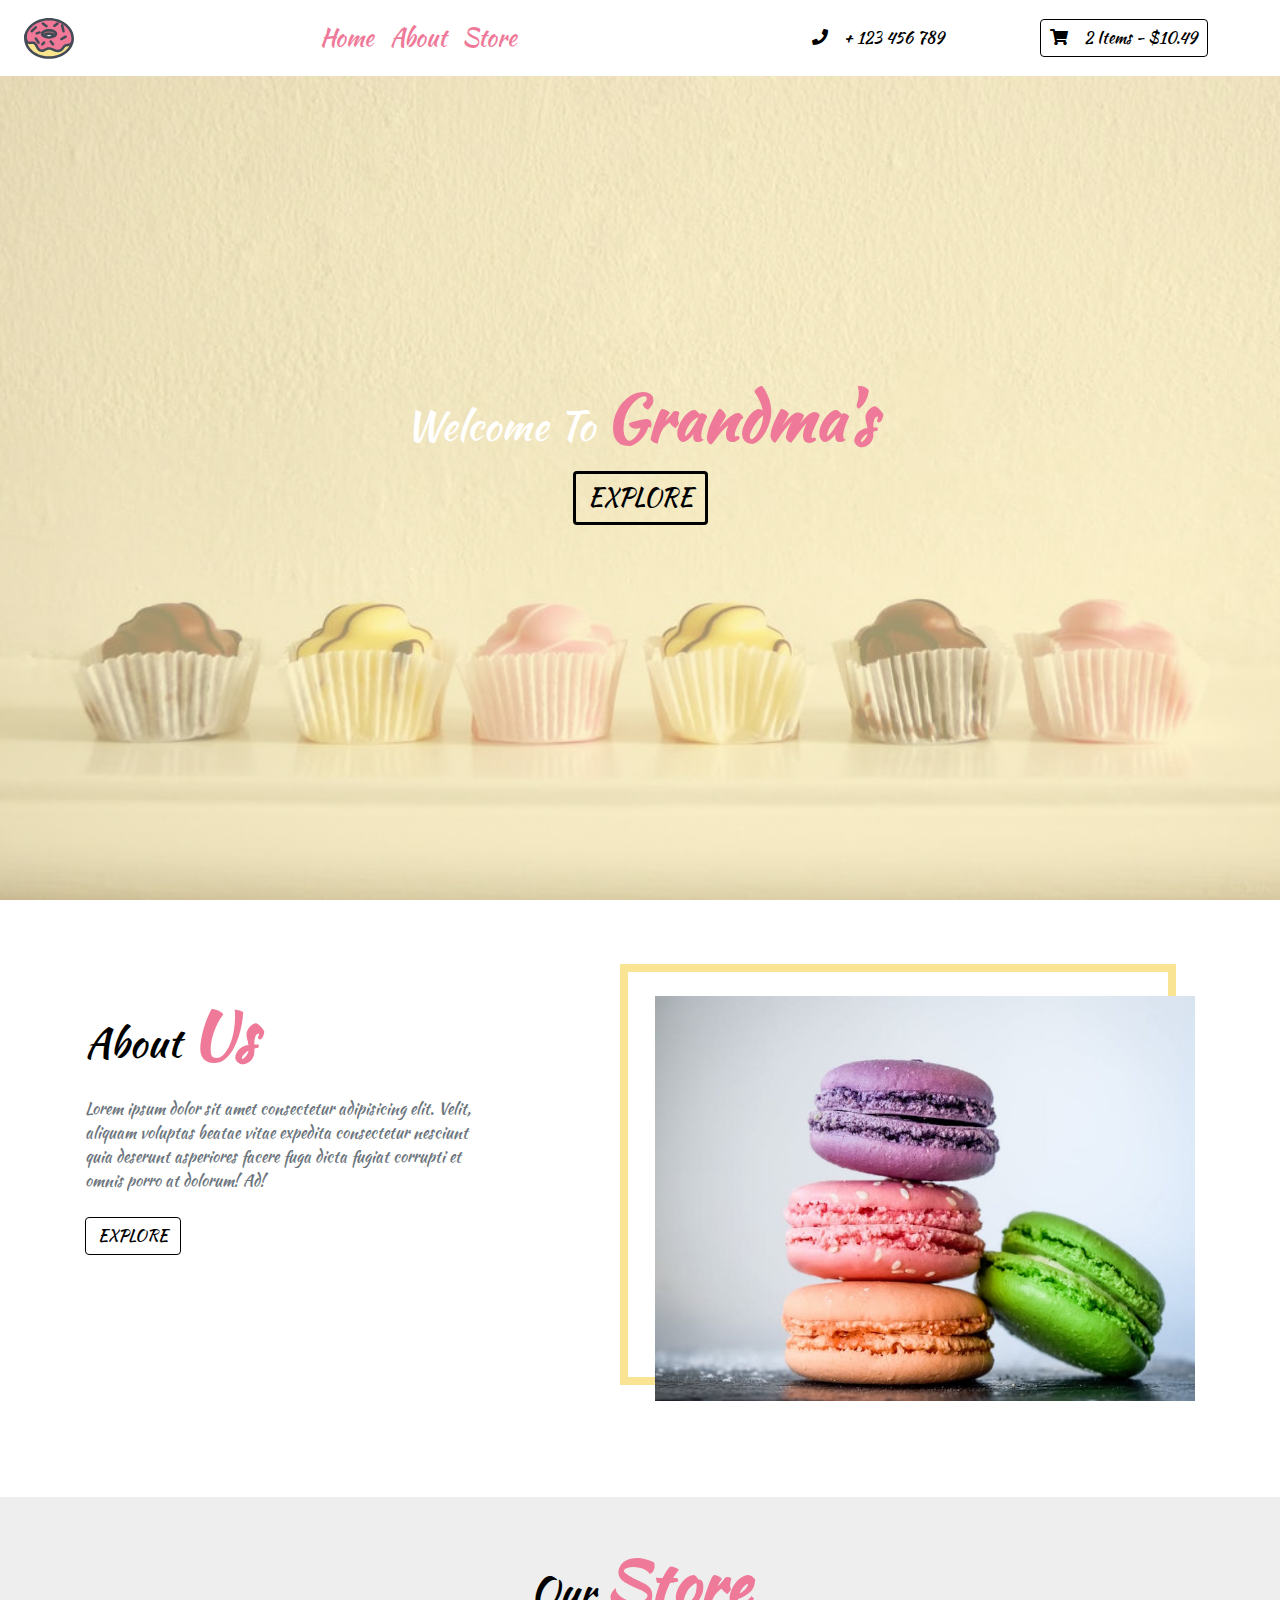
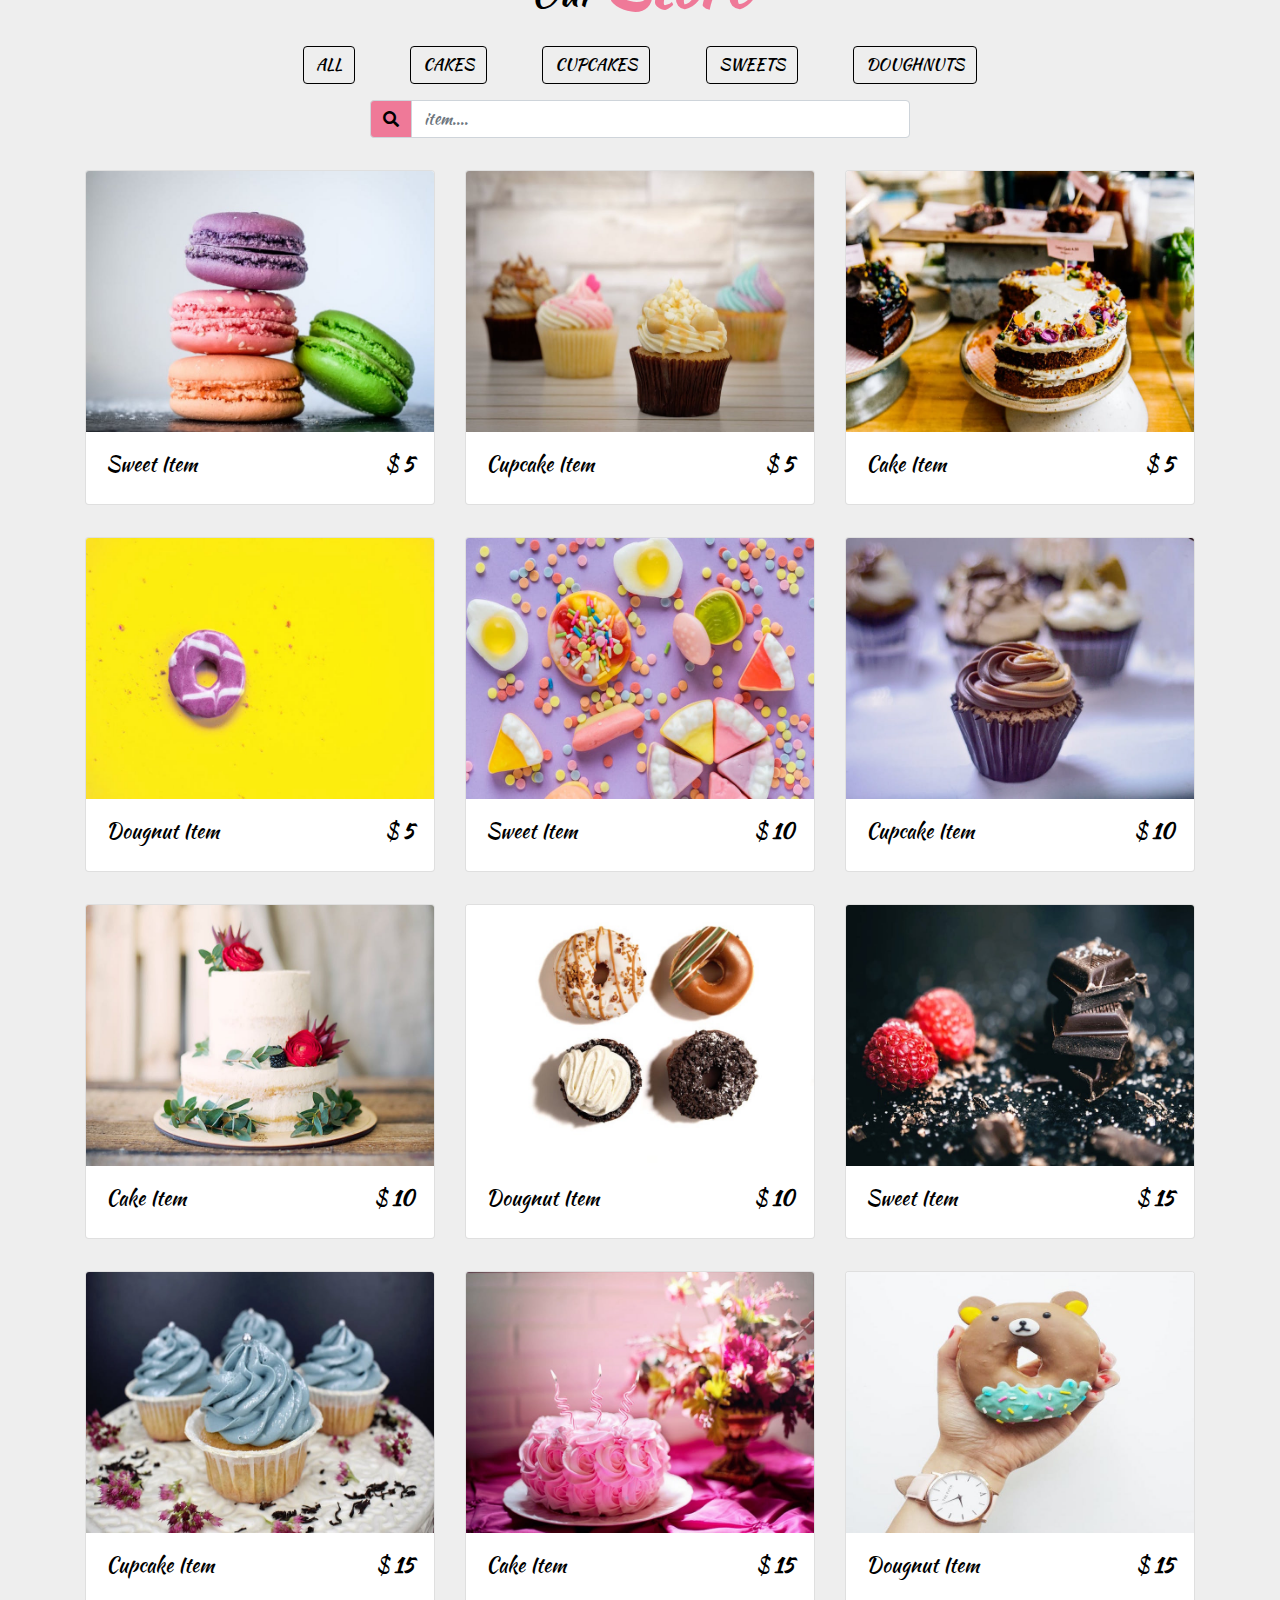
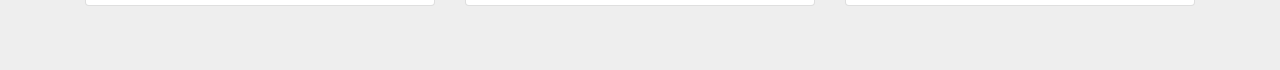
<file: Filter JavaScript/index.html>
<!DOCTYPE html>
<html lang="en">

<head>
  <meta charset="UTF-8">
  <meta name="viewport" content="width=device-width, initial-scale=1.0">
  <meta http-equiv="X-UA-Compatible" content="ie=edge">
  <!-- bootstrap css -->
  <link rel="stylesheet" href="css/bootstrap.min.css">
  <!-- main css -->
  <link rel="stylesheet" href="css/style.css">

  <!-- font awesome -->
  <link rel="stylesheet" href="css/all.css">
  <title>Starter Template</title>
  <style>
  </style>
</head>

<body>
  <!-- header -->
  <header>
    <!-- navbar  -->
    <!-- 
https://www.iconfinder.com/icons/2427887/dessert_donut_doughnut_fat_sweets_icon
Creative Commons (Attribution 3.0 Unported);
https://www.iconfinder.com/korawan_m
     -->
    <nav class="navbar navbar-expand-lg px-4">
      <a class="navbar-brand" href="#"><img src="img/logo.svg" alt=""></a>
      <button class="navbar-toggler" type="button" data-toggle="collapse" data-target="#myNav">
        <span class="toggler-icon"><i class="fas fa-bars"></i></span>
      </button>
      <div class="collapse navbar-collapse" id="myNav">
        <ul class="navbar-nav mx-auto text-capitalize">
          <li class="nav-item active">
            <a class="nav-link" href="#">home</a>
          </li>
          <li class="nav-item">
            <a class="nav-link " href="#">about</a>
          </li>
          <li class="nav-item">
            <a class="nav-link" href="#">store</a>
          </li>
        </ul>
        <div class="nav-info-items d-none d-lg-flex ">
          <!-- single info -->
          <div class="nav-info align-items-center d-flex justify-content-between mx-lg-5">
            <span class="info-icon mx-lg-3"><i class="fas fa-phone"></i></span>
            <p class="mb-0">+ 123 456 789</p>
          </div>
          <!-- end of single info -->
          <!-- single info -->
          <div id="cart-info" class="nav-info align-items-center cart-info d-flex justify-content-between mx-lg-5">
            <span class="cart-info__icon mr-lg-3"><i class="fas fa-shopping-cart"></i></span>
            <p class="mb-0 text-capitalize"><span id="item-count">2 </span> items - $<span class="item-total">10.49</span></p>
          </div>
          <!-- end of single info -->
        </div>
      </div>
    </nav>
    <!-- end of nav -->
    <!-- banner  -->
    <div class="container-fluid">
      <div class="row max-height justify-content-center align-items-center">
        <div class="col-10 mx-auto banner text-center">
          <h1 class="text-capitalize">welcome to <strong class="banner-title ">grandma's</strong></h1>
          <a href="#store" class="btn banner-link text-uppercase my-2">explore</a>

        </div>
        <div id="cart" class="cart">
          <!-- cart item -->
          <div class="cart-item d-flex justify-content-between text-capitalize my-3">
            <img src="img/z-cake-2.jpeg" class="img-fluid rounded-circle" id="item-img" alt="">
            <div class="item-text">

              <p id="cart-item-title" class="font-weight-bold mb-0">cart item</p>
              <p id="cart-item-price" class="mb-0">10.99</p>
            </div>
            <a href="#" id='cart-item-remove' class="cart-item-remove">
              <i class="fas fa-trash"></i>
            </a>
          </div>
          <!--end of  cart item -->
          <!-- cart item -->
          <div class="cart-item d-flex justify-content-between text-capitalize my-3">
            <img src="img/z-sweets-3.jpeg" class="img-fluid rounded-circle" id="item-img" alt="">
            <div class="cart-item-text">

              <p id="cart-item-title" class="font-weight-bold mb-0">cart item</p>
              <p id="cart-item-price" class="mb-0">10.99</p>
            </div>
            <a href="#" id='cart-item-remove' class="cart-item-remove">
              <i class="fas fa-trash"></i>
            </a>
          </div>
          <!--end of  cart item -->
          <!-- cart total -->
          <div class="cart-total-container d-flex justify-content-around text-capitalize mt-5">
            <h5>total</h5>
            <h5> $ <strong id="cart-total" class="font-weight-bold">10.00</strong> </h5>
          </div>
          <!--end cart total -->
          <!-- cart buttons -->
          <div class="cart-buttons-container mt-3 d-flex justify-content-between">
            <a href="#" id="clear-cart" class="btn btn-outline-secondary btn-black text-uppercase">clear cart</a>
            <a href="#" class="btn btn-outline-secondary text-uppercase btn-pink">checkout</a>
          </div>
          <!--end of  cart buttons -->
          <!--  -->
        </div>
      </div>
    </div>




    <!--end of  banner  -->
  </header>
  <!-- header -->
  <!-- about us -->
  <section class="about py-5" id="about">
    <div class="container">

      <div class="row">
        <div class="col-10 mx-auto col-md-6 my-5">
          <h1 class="text-capitalize">about <strong class="banner-title ">us</strong></h1>
          <p class="my-4 text-muted w-75">Lorem ipsum dolor sit amet consectetur adipisicing elit. Velit, aliquam voluptas
            beatae vitae expedita consectetur nesciunt quia deserunt asperiores facere fuga dicta fugiat corrupti et omnis
            porro at dolorum! Ad!</p>
          <a href="#" class="btn btn-outline-secondary btn-black text-uppercase ">explore</a>

        </div>
        <div class="col-10 mx-auto col-md-6 align-self-center my-5">
          <div class="about-img__container">
            <img src="img/sweets-1.jpeg" class="img-fluid" alt="">
          </div>
        </div>
      </div>
    </div>
  </section>

  <!-- end of about us -->


  <!-- store -->
  <section id="store" class="store py-5">
    <div class="container">
      <!-- section title -->
      <div class="row">
        <div class="col-10 mx-auto col-sm-6 text-center">
          <h1 class="text-capitalize">our <strong class="banner-title ">store</strong></h1>
        </div>
      </div>
      <!-- end of section title -->
      <!--filter buttons -->
      <div class="row">
        <div class=" col-lg-8 mx-auto d-flex justify-content-around my-2 sortBtn flex-wrap">
          <a href="#" class="btn btn-outline-secondary btn-black text-uppercase filter-btn m-2" data-filter="all"> all</a>
          <a href="#" class="btn btn-outline-secondary btn-black text-uppercase filter-btn m-2" data-filter="cakes">cakes</a>
          <a href="#" class="btn btn-outline-secondary btn-black text-uppercase filter-btn m-2" data-filter="cupcakes">cupcakes</a>
          <a href="#" class="btn btn-outline-secondary btn-black text-uppercase filter-btn m-2" data-filter="sweets">sweets</a>
          <a href="#" class="btn btn-outline-secondary btn-black text-uppercase filter-btn m-2" data-filter="doughnuts">doughnuts</a>
        </div>
      </div>
      <!-- search box -->
      <div class="row">

        <div class="col-10 mx-auto col-md-6">
          <form>
            <div class="input-group mb-3">
              <div class="input-group-prepend ">
                <span class="input-group-text search-box" id="search-icon"><i class="fas fa-search"></i></span>
              </div>
              <input type="text" class="form-control" placeholder='item....' id="search-item">
            </div>

          </form>
        </div>
      </div>
      <!--end of filter buttons -->
      <!-- store  items-->
      <div class="row" id="store-items">
        <!-- single item -->
        <div class="col-10 col-sm-6 col-lg-4 mx-auto my-3 store-item sweets" data-item="sweets">
          <div class="card ">
            <div class="img-container">
              <img src="img/sweets-1.jpeg" class="card-img-top store-img" alt="">
              <span class="store-item-icon">
                <i class="fas fa-shopping-cart"></i>
              </span>
            </div>
            <div class="card-body">
              <div class="card-text d-flex justify-content-between text-capitalize">
                <h5 id="store-item-name">sweet item</h5>
                <h5 class="store-item-value">$ <strong id="store-item-price" class="font-weight-bold">5</strong></h5>

              </div>
            </div>


          </div>
          <!-- end of card-->
        </div>
        <!--end of single store item-->
        <!-- single item -->
        <div class="col-10 col-sm-6 col-lg-4 mx-auto my-3 store-item cupcakes" data-item="cupcakes">
          <div class="card ">
            <div class="img-container">
              <img src="img/cupcake-1.jpeg" class="card-img-top store-img" alt="">
              <span class="store-item-icon">
                <i class="fas fa-shopping-cart"></i>
              </span>
            </div>
            <div class="card-body">
              <div class="card-text d-flex justify-content-between text-capitalize">
                <h5 id="store-item-name">cupcake item</h5>
                <h5 class="store-item-value">$ <strong id="store-item-price" class="font-weight-bold">5</strong></h5>

              </div>
            </div>


          </div>
          <!-- end of card-->
        </div>
        <!--end of single store item-->
        <!-- single item -->
        <div class="col-10 col-sm-6 col-lg-4 mx-auto my-3 store-item cakes" data-item="cakes">
          <div class="card ">
            <div class="img-container">
              <img src="img/cake-1.jpeg" class="card-img-top store-img" alt="">
              <span class="store-item-icon">
                <i class="fas fa-shopping-cart"></i>
              </span>
            </div>
            <div class="card-body">
              <div class="card-text d-flex justify-content-between text-capitalize">
                <h5 id="store-item-name">cake item</h5>
                <h5 class="store-item-value">$ <strong id="store-item-price" class="font-weight-bold">5</strong></h5>

              </div>
            </div>


          </div>
          <!-- end of card-->
        </div>
        <!--end of single store item-->
        <!-- single item -->
        <div class="col-10 col-sm-6 col-lg-4 mx-auto my-3 store-item doughnuts" data-item="dougnuts">
          <div class="card ">
            <div class="img-container">
              <img src="img/doughnut-1.jpeg" class="card-img-top store-img" alt="">
              <span class="store-item-icon">
                <i class="fas fa-shopping-cart"></i>
              </span>
            </div>
            <div class="card-body">
              <div class="card-text d-flex justify-content-between text-capitalize">
                <h5 id="store-item-name">dougnut item</h5>
                <h5 class="store-item-value">$ <strong id="store-item-price" class="font-weight-bold">5</strong></h5>

              </div>
            </div>


          </div>
          <!-- end of card-->
        </div>
        <!--end of single store item-->
        <!-- single item -->
        <div class="col-10 col-sm-6 col-lg-4 mx-auto my-3 store-item sweets" data-item="sweets">
          <div class="card ">
            <div class="img-container">
              <img src="img/sweets-2.jpeg" class="card-img-top store-img" alt="">
              <span class="store-item-icon">
                <i class="fas fa-shopping-cart"></i>
              </span>
            </div>
            <div class="card-body">
              <div class="card-text d-flex justify-content-between text-capitalize">
                <h5 id="store-item-name">sweet item</h5>
                <h5 class="store-item-value">$ <strong id="store-item-price" class="font-weight-bold">10</strong></h5>

              </div>
            </div>


          </div>
          <!-- end of card-->
        </div>
        <!--end of single store item-->
        <!-- single item -->
        <div class="col-10 col-sm-6 col-lg-4 mx-auto my-3 store-item cupcakes" data-item="cupcakes">
          <div class="card ">
            <div class="img-container">
              <img src="img/cupcake-2.jpeg" class="card-img-top store-img" alt="">
              <span class="store-item-icon">
                <i class="fas fa-shopping-cart"></i>
              </span>
            </div>
            <div class="card-body">
              <div class="card-text d-flex justify-content-between text-capitalize">
                <h5 id="store-item-name">cupcake item</h5>
                <h5 class="store-item-value">$ <strong id="store-item-price" class="font-weight-bold">10</strong></h5>

              </div>
            </div>


          </div>
          <!-- end of card-->
        </div>
        <!--end of single store item-->
        <!-- single item -->
        <div class="col-10 col-sm-6 col-lg-4 mx-auto my-3 store-item cakes" data-item="cakes">
          <div class="card ">
            <div class="img-container">
              <img src="img/cake-2.jpeg" class="card-img-top store-img" alt="">
              <span class="store-item-icon">
                <i class="fas fa-shopping-cart"></i>
              </span>
            </div>
            <div class="card-body">
              <div class="card-text d-flex justify-content-between text-capitalize">
                <h5 id="store-item-name">cake item</h5>
                <h5 class="store-item-value">$ <strong id="store-item-price" class="font-weight-bold">10</strong></h5>

              </div>
            </div>


          </div>
          <!-- end of card-->
        </div>
        <!--end of single store item-->
        <!-- single item -->
        <div class="col-10 col-sm-6 col-lg-4 mx-auto my-3 store-item doughnuts" data-item="dougnuts">
          <div class="card ">
            <div class="img-container">
              <img src="img/doughnut-2.jpeg" class="card-img-top store-img" alt="">
              <span class="store-item-icon">
                <i class="fas fa-shopping-cart"></i>
              </span>
            </div>
            <div class="card-body">
              <div class="card-text d-flex justify-content-between text-capitalize">
                <h5 id="store-item-name">dougnut item</h5>
                <h5 class="store-item-value">$ <strong id="store-item-price" class="font-weight-bold">10</strong></h5>

              </div>
            </div>


          </div>
          <!-- end of card-->
        </div>
        <!--end of single store item-->
        <!-- single item -->
        <div class="col-10 col-sm-6 col-lg-4 mx-auto my-3 store-item sweets" data-item="sweets">
          <div class="card ">
            <div class="img-container">
              <img src="img/sweets-3.jpeg" class="card-img-top store-img" alt="">
              <span class="store-item-icon">
                <i class="fas fa-shopping-cart"></i>
              </span>
            </div>
            <div class="card-body">
              <div class="card-text d-flex justify-content-between text-capitalize">
                <h5 id="store-item-name">sweet item</h5>
                <h5 class="store-item-value">$ <strong id="store-item-price" class="font-weight-bold">15</strong></h5>

              </div>
            </div>


          </div>
          <!-- end of card-->
        </div>
        <!--end of single store item-->
        <!-- single item -->
        <div class="col-10 col-sm-6 col-lg-4 mx-auto my-3 store-item cupcakes" data-item="cupcakes">
          <div class="card ">
            <div class="img-container">
              <img src="img/cupcake-3.jpeg" class="card-img-top store-img" alt="">
              <span class="store-item-icon">
                <i class="fas fa-shopping-cart"></i>
              </span>
            </div>
            <div class="card-body">
              <div class="card-text d-flex justify-content-between text-capitalize">
                <h5 id="store-item-name">cupcake item</h5>
                <h5 class="store-item-value">$ <strong id="store-item-price" class="font-weight-bold">15</strong></h5>

              </div>
            </div>


          </div>
          <!-- end of card-->
        </div>
        <!--end of single store item-->
        <!-- single item -->
        <div class="col-10 col-sm-6 col-lg-4 mx-auto my-3 store-item cakes" data-item="cakes">
          <div class="card ">
            <div class="img-container">
              <img src="img/cake-3.jpeg" class="card-img-top store-img" alt="">
              <span class="store-item-icon">
                <i class="fas fa-shopping-cart"></i>
              </span>
            </div>
            <div class="card-body">
              <div class="card-text d-flex justify-content-between text-capitalize">
                <h5 id="store-item-name">cake item</h5>
                <h5 class="store-item-value">$ <strong id="store-item-price" class="font-weight-bold">15</strong></h5>

              </div>
            </div>


          </div>
          <!-- end of card-->
        </div>
        <!--end of single store item-->
        <!-- single item -->
        <div class="col-10 col-sm-6 col-lg-4 mx-auto my-3 store-item doughnuts" data-item="dougnuts">
          <div class="card ">
            <div class="img-container">
              <img src="img/doughnut-3.jpeg" class="card-img-top store-img" alt="">
              <span class="store-item-icon">
                <i class="fas fa-shopping-cart"></i>
              </span>
            </div>
            <div class="card-body">
              <div class="card-text d-flex justify-content-between text-capitalize">
                <h5 id="store-item-name">dougnut item</h5>
                <h5 class="store-item-value">$ <strong id="store-item-price" class="font-weight-bold">15</strong></h5>

              </div>
            </div>


          </div>
          <!-- end of card-->
        </div>
        <!--end of single store item-->

      </div>
  </section>
  <!--end of store items -->



  <!-- jquery -->
  <script src="js/jquery-3.3.1.min.js"></script>
  <!-- bootstrap js -->
  <script src="js/bootstrap.bundle.min.js"></script>
  <!-- script js -->
  <script src="js/index.js"></script>
</body>

</html>
</file>
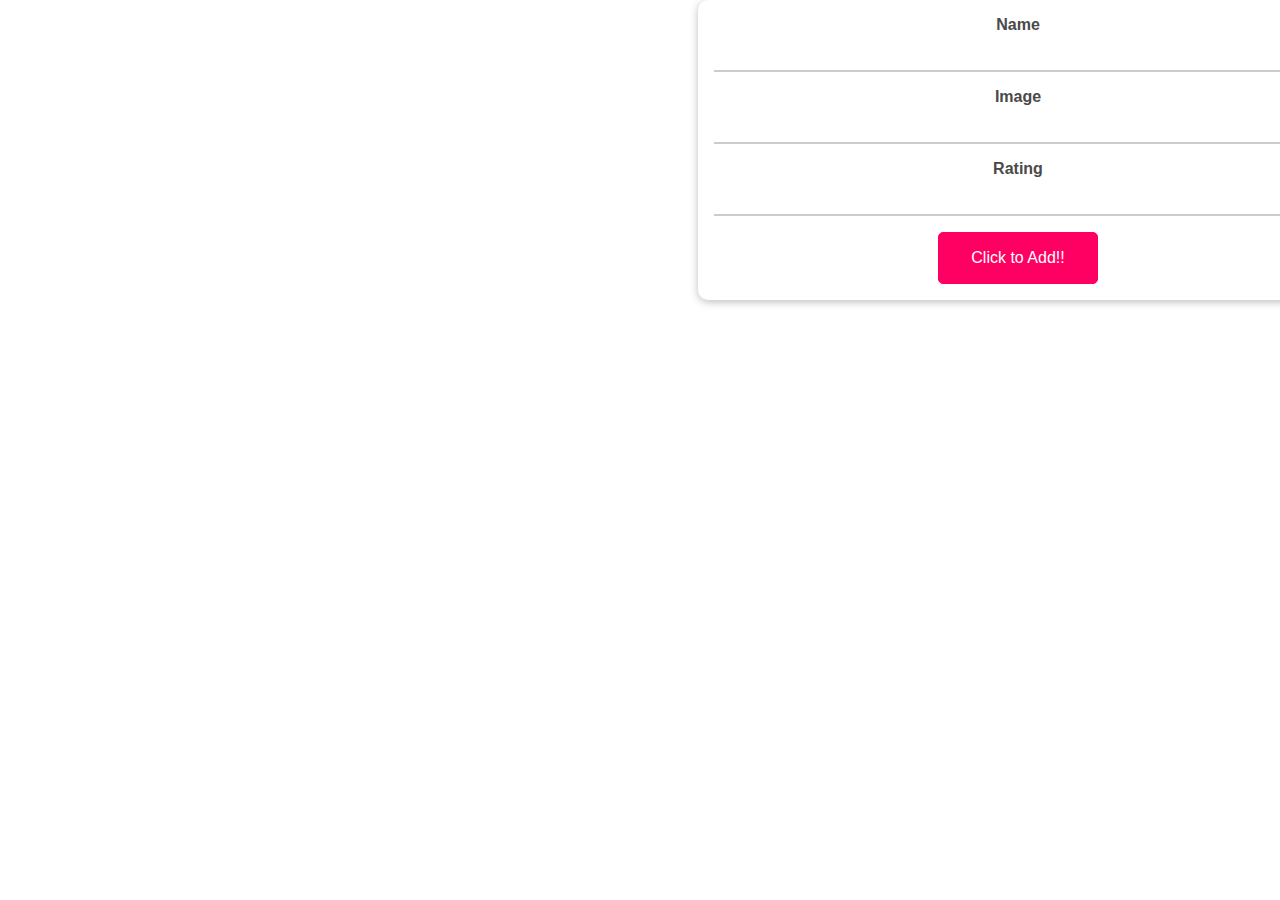
<file: oop1/index.html>
<!DOCTYPE html>
<html lang="en">
  <head>
    <meta charset="UTF-8" />
    <meta name="viewport" content="width=device-width, initial-scale=1.0" />
    <meta http-equiv="X-UA-Compatible" content="ie=edge" />
    <title>Mini-Shop</title>
    <link rel="stylesheet" href="assets/styles/app.css">
    <script src="./assets/scripts/objects.js" defer></script>
  </head> 
  <body>
    <div style="text-align: center;;">
    <div class="card" style="width: 50%;"> 
      <form id="myform">   
      <label for="">Name</label>
       <input id="name"type="text" class="inline-control">
       <label for="">Image</label>
       <input id="img" type="text">
       <label for="">Rating</label>
       <input id="rating" type="text">
       <button >Click to Add!!</button>
      </form>
      </div>
    </div> 
    <div id="app"></div>
  </body>
</html>
</file>
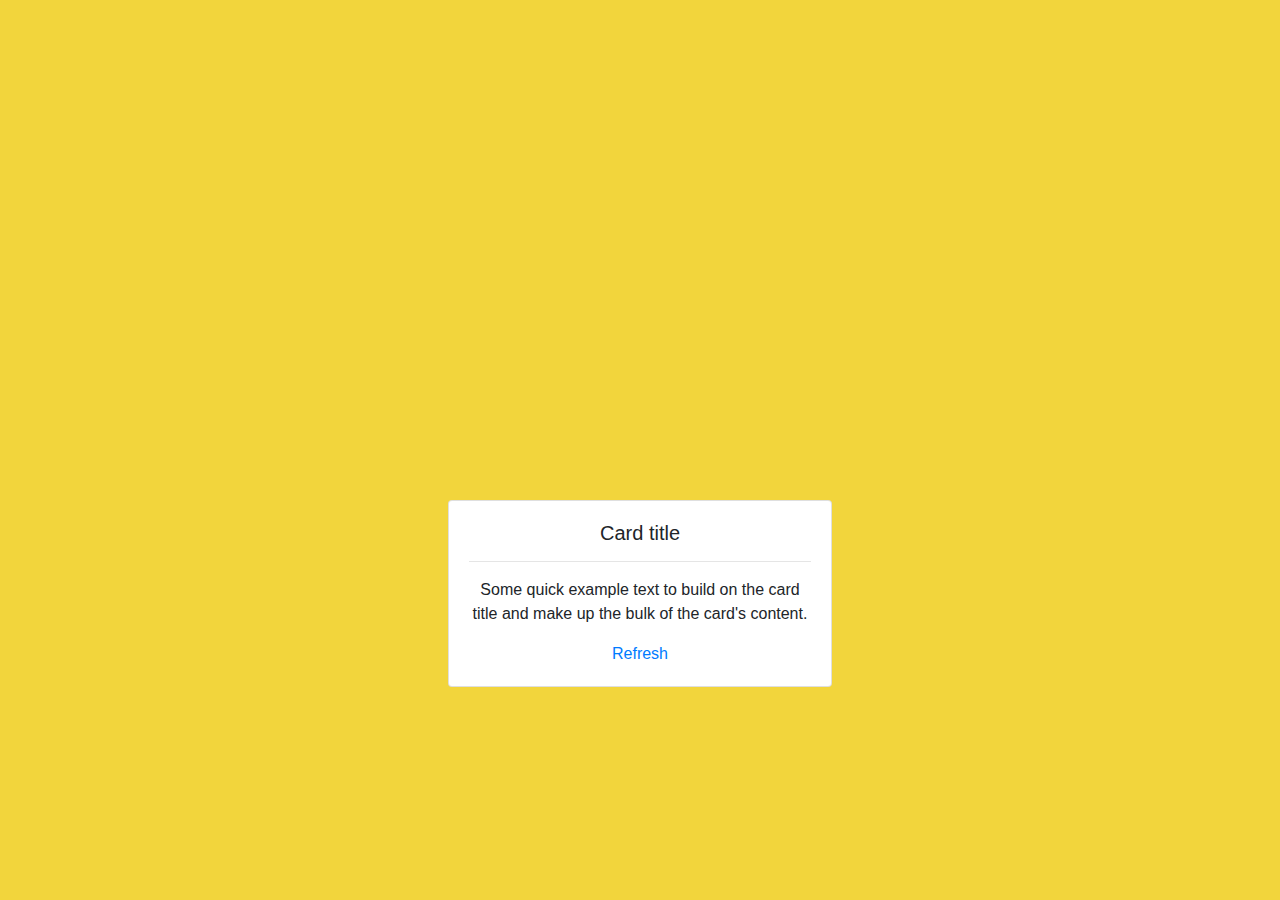
<file: RandomQuotesJavaScript/index.html>
<!doctype html>
<html lang="en">
  <head>
    <!-- Required meta tags -->
    <meta charset="utf-8">
    <meta name="viewport" content="width=device-width, initial-scale=1, shrink-to-fit=no">

    <!-- Bootstrap CSS -->
    <link rel="stylesheet" href="https://maxcdn.bootstrapcdn.com/bootstrap/4.0.0/css/bootstrap.min.css" integrity="sha384-Gn5384xqQ1aoWXA+058RXPxPg6fy4IWvTNh0E263XmFcJlSAwiGgFAW/dAiS6JXm" crossorigin="anonymous">
    <link rel="stylesheet" href="./style/index.css">
    <script src="./js/index.js" defer></script>

    <title>Random Quote</title>
  </head>
  <body>
    <div class="container">
      <div class="row">
        <div class="col-lg-12">
          <div class="card mx-auto" style="width: 24rem; text-align: center;">
            <div class="card-body">
              <h5 class="card-title" id="author">Card title</h5>
              <hr>
              <p class="card-text">Some quick example text to build on the card title and make up the bulk of the card's content.</p>
              <a href="#" class="card-link">Refresh </a>
            </div>
          </div>
        </div>
      </div>
    </div>

    <!-- Optional JavaScript -->
    <!-- jQuery first, then Popper.js, then Bootstrap JS -->
    <script src="https://code.jquery.com/jquery-3.2.1.slim.min.js" integrity="sha384-KJ3o2DKtIkvYIK3UENzmM7KCkRr/rE9/Qpg6aAZGJwFDMVNA/GpGFF93hXpG5KkN" crossorigin="anonymous"></script>
    <script src="https://cdnjs.cloudflare.com/ajax/libs/popper.js/1.12.9/umd/popper.min.js" integrity="sha384-ApNbgh9B+Y1QKtv3Rn7W3mgPxhU9K/ScQsAP7hUibX39j7fakFPskvXusvfa0b4Q" crossorigin="anonymous"></script>
    <script src="https://maxcdn.bootstrapcdn.com/bootstrap/4.0.0/js/bootstrap.min.js" integrity="sha384-JZR6Spejh4U02d8jOt6vLEHfe/JQGiRRSQQxSfFWpi1MquVdAyjUar5+76PVCmYl" crossorigin="anonymous"></script>
  </body>
</html>
</file>
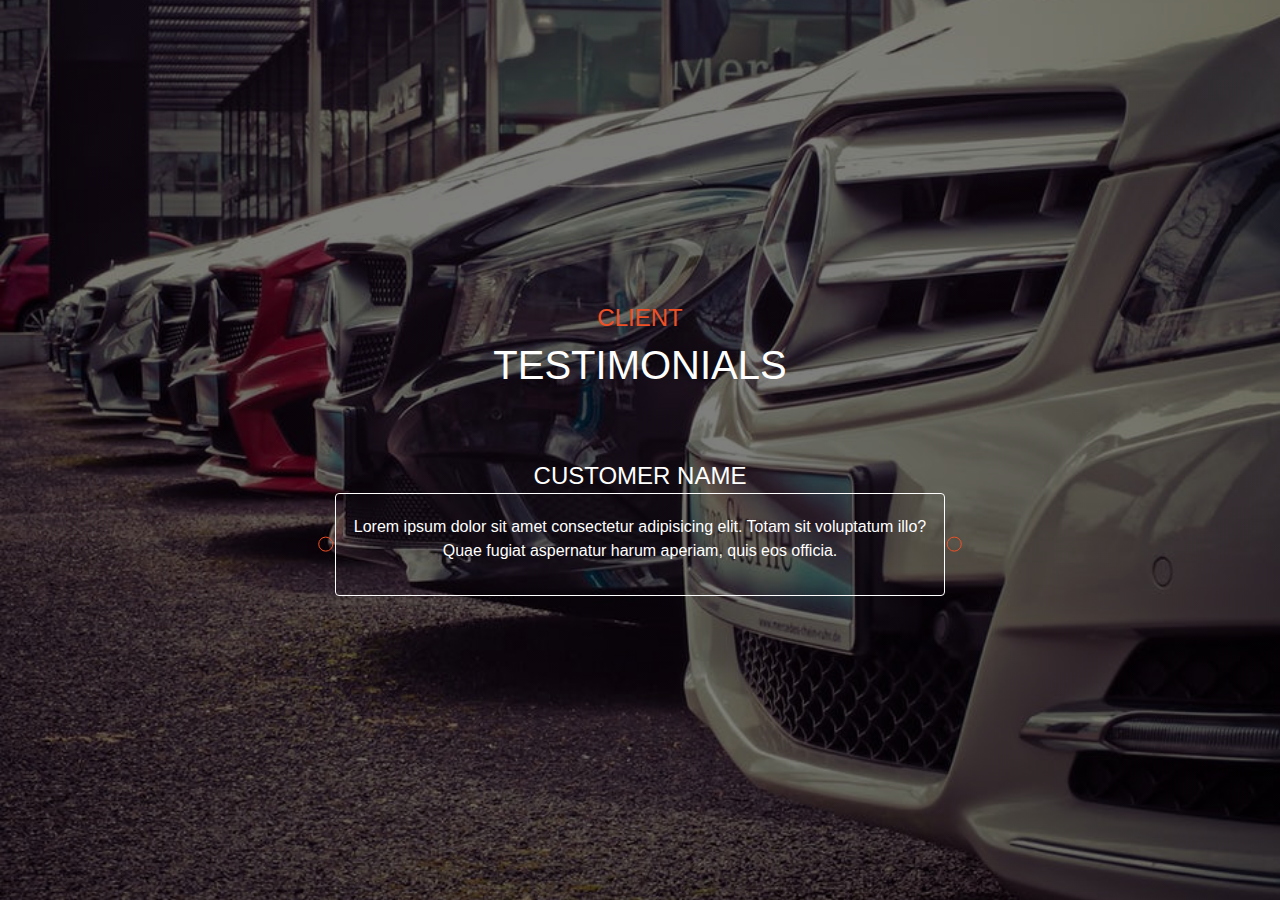
<file: Testimonials/index.html>
<!DOCTYPE html>
<html lang="en">

<head>
 <meta charset="UTF-8">
 <meta name="viewport" content="width=device-width, initial-scale=1, shrink-to-fit=no">
 <meta http-equiv="X-UA-Compatible" content="ie=edge">
 <!-- bootstrap css -->
 <link rel="stylesheet" href="https://maxcdn.bootstrapcdn.com/bootstrap/4.0.0/css/bootstrap.min.css" integrity="sha384-Gn5384xqQ1aoWXA+058RXPxPg6fy4IWvTNh0E263XmFcJlSAwiGgFAW/dAiS6JXm" crossorigin="anonymous">
 <!-- main css -->
 <link rel="stylesheet" href="css/main.css">
 <!-- google fonts -->
 <link href="https://fonts.googleapis.com/css?family=Courgette" rel="stylesheet">

 <!-- font awesome -->
 <title>Starter Template</title>
 <style>
 </style>
</head>

<body>

 <div class="container-fluid">
  <div class="row max-height align-items-center">
   <!-- col -->
   <div class="col-10 mx-auto col-md-6">
    <div class="row">
     <div class="col text-center my-5">
      <h4 class="title-heading text-uppercase">client</h4>
      <h1 class="title-subheading text-uppercase">testimonials</h1>
     </div>
    </div>

    <div class="card my-5 text-center customer-card ">
     <img  width="150" id="customer-img" class="img-card mx-auto" alt="">
     <h4 id="customer-name" class="text-uppercase">customer name</h4>
     <div class="review-icons my-2">
      <span class="star-icon">
       <i class="fas fa-star"></i>
      </span>
      <span class="star-icon">
       <i class="fas fa-star"></i>
      </span>
      <span class="star-icon">
       <i class="fas fa-star"></i>
      </span>
      <span class="star-icon">
       <i class="fas fa-star"></i>
      </span>
      <span class="star-icon">
       <i class="fas fa-star-half"></i>
      </span>
     </div>
     <p id="customer-text">Lorem ipsum dolor sit amet consectetur adipisicing elit. Totam sit voluptatum illo? Quae fugiat
      aspernatur harum aperiam, quis eos officia.</p>
     <span class="quote-icon">
      <i class="fas fa-quote-left"></i>
     </span>
     <a href="#" class="btn prevBtn"><i class="fas fa-chevron-left"></i></a>
     <a href="#" class="btn nextBtn"><i class="fas fa-chevron-right"></i></a>
    </div>
   </div>
   <!-- end of col -->
  </div>
 </div>

    <script src="https://code.jquery.com/jquery-3.2.1.slim.min.js" integrity="sha384-KJ3o2DKtIkvYIK3UENzmM7KCkRr/rE9/Qpg6aAZGJwFDMVNA/GpGFF93hXpG5KkN" crossorigin="anonymous"></script>
 <script src="https://cdnjs.cloudflare.com/ajax/libs/popper.js/1.12.9/umd/popper.min.js" integrity="sha384-ApNbgh9B+Y1QKtv3Rn7W3mgPxhU9K/ScQsAP7hUibX39j7fakFPskvXusvfa0b4Q" crossorigin="anonymous"></script>
 <script src="https://maxcdn.bootstrapcdn.com/bootstrap/4.0.0/js/bootstrap.min.js" integrity="sha384-JZR6Spejh4U02d8jOt6vLEHfe/JQGiRRSQQxSfFWpi1MquVdAyjUar5+76PVCmYl" crossorigin="anonymous"></script>
 <!-- script js -->
 <script src="js/app.js"></script>
</body>

</html>
</file>
<file: Filter JavaScript/css/style.css>
@import url("https://fonts.googleapis.com/css?family=Kaushan+Script");

:root {
  --mainPink: #ef7998;
  --mainYellow: rgb(249, 228, 148);
  --mainWhite: #fff;
  --mainBlack: #000;
  --yellowTrans: rgba(249, 228, 148, 0.5);
  --mainGrey: rgb(238, 238, 238);
}

body {
  font-family: "Kaushan Script", cursive;
  background: var(--mainWhite);
  color: var(--mainBlack);
}
/* nav links */
.navbar-toggler {
  outline: none !important;
}
.toggler-icon {
  font-size: 2.5rem;
  color: var(--mainPink);
}
.nav-link {
  color: var(--mainPink);
  font-size: 1.5rem;
  transition: all 0.5s ease-in-out;
}
.nav-link:hover {
  color: var(--mainBlack);
}
/* end of nav links */
/* info icons */
.cart-info__icon {
  color: var(--mainBlack);
  cursor: pointer;
}

.cart-info {
  border: 0.1rem solid var(--mainBlack);
  color: var(--mainBlack);
  border-radius: 0.25rem;
  padding: 0.4rem 0.6rem;
  cursor: pointer;
}
.cart-info:hover {
  background: var(--mainPink);
  border-color: var(--mainPink);
  color: var(--mainWhite);
}
.cart-info:hover .cart-info__icon {
  color: var(--mainWhite);
}
/* end of info icons */
/* banner */

.max-height {
  min-height: calc(100vh - 76px);
  background: linear-gradient(var(--yellowTrans), var(--yellowTrans)),
    url("../img/headerBcg.jpeg") center/cover fixed no-repeat;
  position: relative;
}
.banner {
  color: var(--mainWhite);
  margin-top: -4rem;
}
.banner-title {
  color: var(--mainPink);
  font-size: 4rem;
}
.banner-link {
  font-size: 1.5rem;
  color: var(--mainBlack);
  border: 0.2rem solid var(--mainBlack);
}
.banner-link:hover {
  background: var(--mainBlack);
  color: var(--mainPink);
}
/* endo of banner */
/* cart  */
.cart {
  position: absolute;
  min-height: 10rem;
  background: var(--mainWhite);
  top: 0;
  right: 0;
  transition: all 0.3s ease-in-out;
  background: rgba(255, 255, 255, 0.5);
  width: 0;
  overflow: hidden;
}
.show-cart {
  width: 18rem;
  padding: 2rem 1.5rem;
  transform: rotateY(-360deg);
}
.cart-item {
  transition: all 2s ease-in-out;
}

/* end of cart */
/* cart item */
.cart-item-remove {
  color: var(--mainPink);
  transition: all 1s ease-in-out;
}
.cart-item-remove:hover {
  transform: scale(1.1);
  color: var(--mainBlack);
}
#cart-item-price {
  font-size: 0.8rem;
}
/* cart item */
/* cart buttons */
.btn-pink {
  color: var(--mainPink) !important;
  border-color: var(--mainPink) !important;
}
.btn-black {
  color: var(--mainBlack) !important;
  border-color: var(--mainBlack) !important;
}
.btn-black:hover {
  color: var(--mainPink) !important;
  background: var(--mainBlack) !important;
}
.btn-pink:hover {
  background: var(--mainPink) !important;
  color: var(--mainBlack) !important;
}
/* end of cart buttons */

/* about */
.about-img__container {
  position: relative;
}

.about-img__container::before {
  content: "";
  position: absolute;
  top: -1.5rem;
  left: -1.7rem;
  width: 100%;
  height: 100%;
  outline: 0.5rem solid var(--mainYellow);
  z-index: -1;
  transition: all 1s ease-in-out;
}
.about-img__container:hover:before {
  top: 0;
  left: 0;
}

/*end of  about */

/* store items */
.store {
  background: var(--mainGrey);
}
.img-container {
  position: relative;
  overflow: hidden;
  cursor: pointer;
}
.store-img {
  transition: all 1s ease-in-out;
}
.img-container:hover .store-img {
  transform: scale(1.2);
}
.store-item-icon {
  position: absolute;
  bottom: 0;
  right: 0;
  padding: 0.75rem;
  background: var(--mainYellow);
  border-top-left-radius: 1rem;
  transition: all 1s ease-in-out;
  transform: translate(100%, 100%);
}
.img-container:hover .store-item-icon {
  transform: translate(0, 0);
}
.store-item-icon:hover {
  color: var(--mainWhite);
}
.store-item-value {
  color: --mainYellow;
}
/*end of  store items */
.search-box {
  background: var(--mainPink);
  color: var(--mainBlack);
}
</file>
<file: oop1/assets/styles/app.css>
* {
  box-sizing: border-box;
}

html {
  font-family: sans-serif;
}

body {
  margin: 0;
}

label {
  font-weight: bold;
  display: block;
  color: #494949;
}

input {
  font: inherit;
  border: none;
  border-bottom: 2px solid #ccc;
  color: #494949;
  width: 100%;
  display: block;
  margin: 1rem 0;
}

input:focus {
  outline: none;
  border-color: #ff0062;
}

button {
  font: inherit;
  border: 1px solid #ff0062;
  color: white;
  padding: 1rem 2rem;
  border-radius: 5px;
  background: #ff0062;
  cursor: pointer;
}

button:focus {
  outline: none;
}

button:hover,
button:active {
  background: #ff3482;
  border-color: #ff3482;
}

.card {
  margin-left: 698px;
  padding: 1rem;
  border-radius: 10px;
  box-shadow: 0 2px 8px rgba(0, 0, 0, 0.26);
}

.inline-controls {
  display: flex;
}

.control {
  margin: 1rem;
}

#user-input,
#movie-list,
#filter {
  width: 50rem;
  max-width: 90%;
  margin: 2rem auto;
}

#movie-list {
  display: none;
  list-style: none;
  padding: 1rem;
}

#movie-list.visible {
  display: block;
}

#movie-list li {
  margin: 1rem;
  color: #ff0062;
  font-weight: bold;
  font-size: 1.5rem;
}
</file>
<file: RandomQuotesJavaScript/style/index.css>
body{
  background-color: #f2d53c;
}

.card{
  margin-top: 500px;
}
hr{

  width: 100%;
}
</file>
<file: Testimonials/css/main.css>
.max-height{
  min-height: 100vh;
  background:linear-gradient(rgba(0,0,0,0.5),rgba(0,0,0,0.5)) ,url('../img/questionBcg.jpeg')center/cover no-repeat fixed;
 }
 .title-heading{
  color:#f15025;
 }
 .title-subheading{
  color: white;
 }
 .customer-card{
  background: transparent!important;
  color:white;
  border:0.05rem solid white;
  padding-bottom: 1rem;
  padding-left: 1rem;
  padding-right: 1rem;
  position: relative;
 }
 .img-card{
  border-radius: 50%;
  margin-bottom: 1rem;
  margin-top: -3rem;
 }
 .star-icon{
  color: #f15025;
 }
 .quote-icon{
  font-size: 2rem;
  color: #f15025;
 }
 .prevBtn,.nextBtn{
  font-size: 1.5rem;
  padding: 0.1rem;
  color:#f15025;
  border:0.1rem solid #f15025;
  display: inline-block;
  position: absolute;
  padding: 0.4rem;
  border-radius: 50%;
  transition: all 1s ease-in-out;
 }
 .prevBtn:hover{
 background: #f15025;
 color: white;
 
 }
 .nextBtn:hover{
 background: #f15025;
 color: white;
 
 }
 .prevBtn{
  top: 50%;
  left: 0;
  transform: translate(-120%,-50%);
 }
 .nextBtn{
  top: 50%;
  right: 0;
  transform: translate(120%,-50%);
 }
</file>
